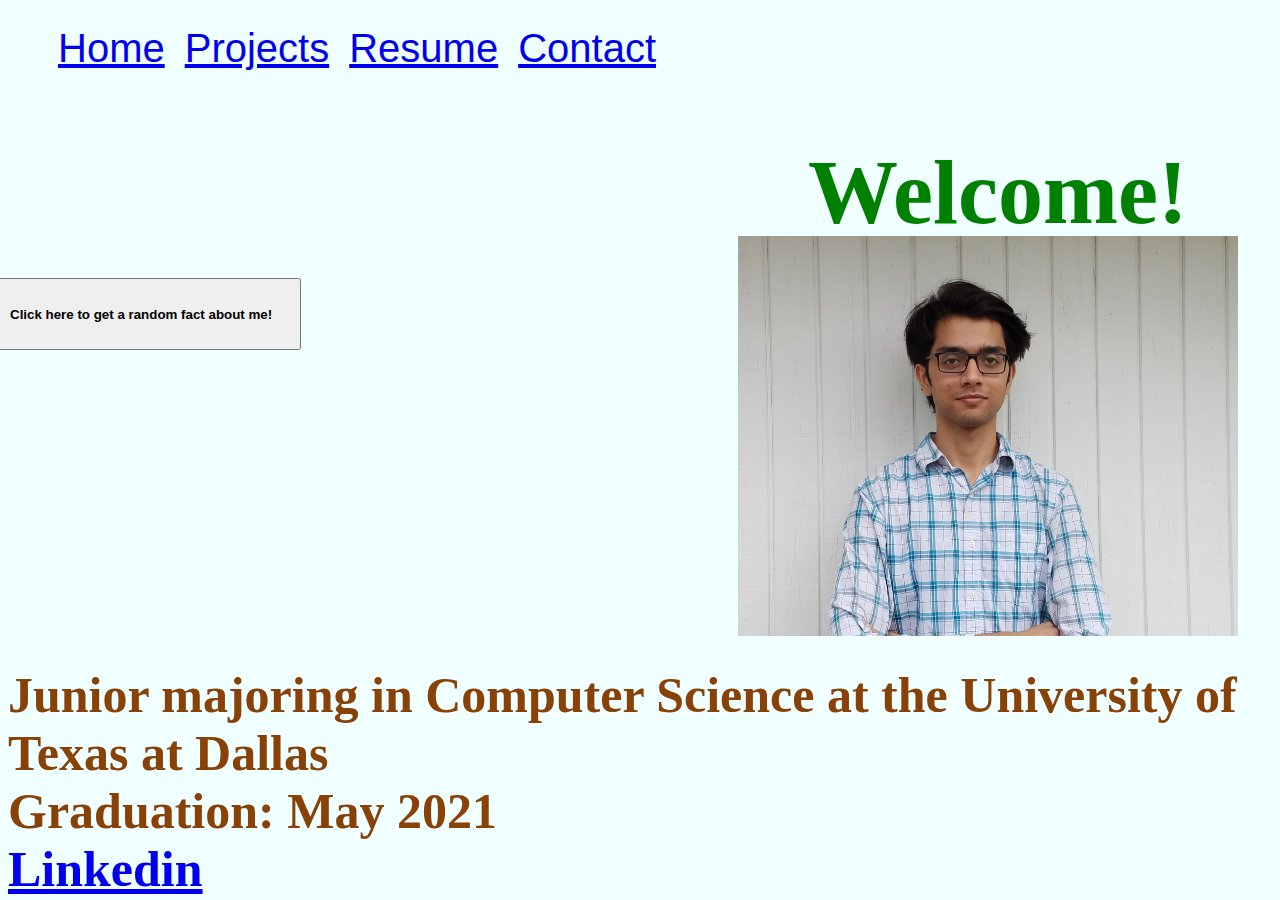
<file: index.html>
<!DOCTYPE html>
<html>
<head>
    <title>Bilal Tola</title>
    <link rel="stylesheet" href="style.css">
</head>
<body>
    <ul>
        <li><a href="index.html">Home</a> </li>
        <li><a href="Pages/Projects.html">Projects</a> </li>
        <li><a href="Pages/Resume.html">Resume</a> </li>
        <li><a href="Pages/Contact.html">Contact</a> </li>
    </ul>
    <h1>Welcome!</h1>
    <img src="MyPicture.jpg" alt="MyPicture" width="500" height="400">
    <h3>Junior majoring in Computer Science at the University of Texas at Dallas <br> 
        Graduation: May 2021 <br>
        <a href="https://www.linkedin.com/in/bilaltola/">Linkedin</a></h3>
    <button onclick="factsInitializer()"> <strong>Click here to get a random fact about me!</strong> </button>
    <p id = "toPrint"></p>
    <script>
        function factsInitializer()
        {
        var min=0; 
        var max=12;  
        var random = Math.floor(Math.random() * (+max - +min)) + +min;
        document.getElementById("toPrint").innerHTML = randomFacts(random);
        }
        function randomFacts(random)
        {
            var listFacts =
             ["I love playing ping pong", "My first programming language was C++", "favorite dish: Biryani", "favorite sport to watch: Cricket", "Favorite place on earth: home :p", "Favorite video game: Titanfall 2",
             "I am from Karachi, Pakistan", "I love talking about games",
             "Favorite Song: you got a friend in me", "Favorite day of the week: Saturday", "Favorite Movie: The Truman Show",
             "Favorite TV show: The Blackadder", "Favorite super hero: Spider-Man"]
            return listFacts[random];
        }

    </script>
</body>
</html>
</file>
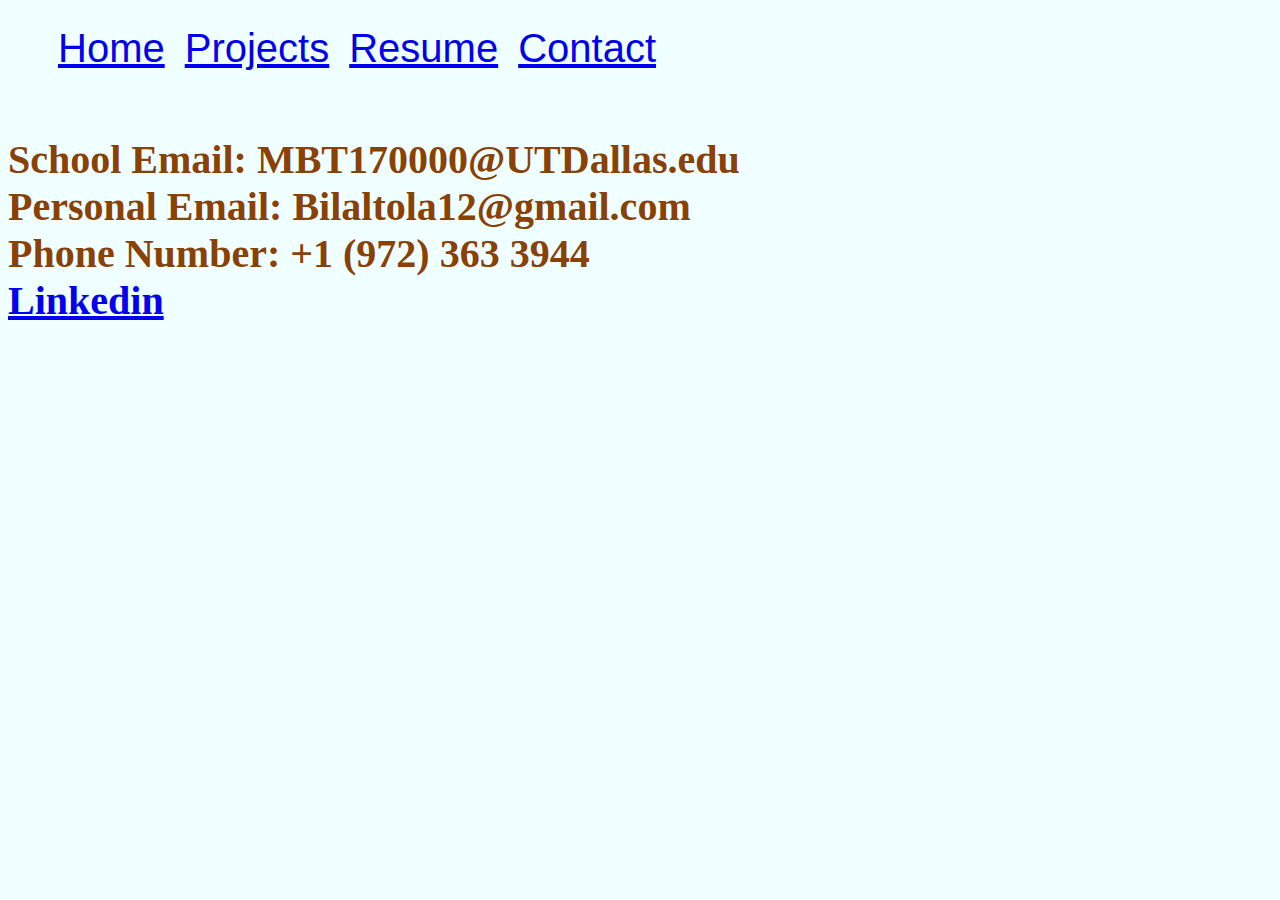
<file: Pages/Contact.html>
<!DOCTYPE html>
<html>
<head>
    <title>BilalTola</title>
    <link rel="stylesheet" href="../style.css">
</head>
<body>
    <ul>
            <li><a href="../index.html">Home</a> </li>
            <li><a href="Projects.html">Projects</a> </li>
            <li><a href="Resume.html">Resume</a> </li>
            <li><a href="Contact.html">Contact</a> </li>
    </ul>
    <h4> <br> School Email: MBT170000@UTDallas.edu <br>
        Personal Email: Bilaltola12@gmail.com <br> 
        Phone Number: +1 (972) 363 3944 <br>
        <a href="https://www.linkedin.com/in/bilaltola/">Linkedin</a>
    

</body>
</html>
</file>
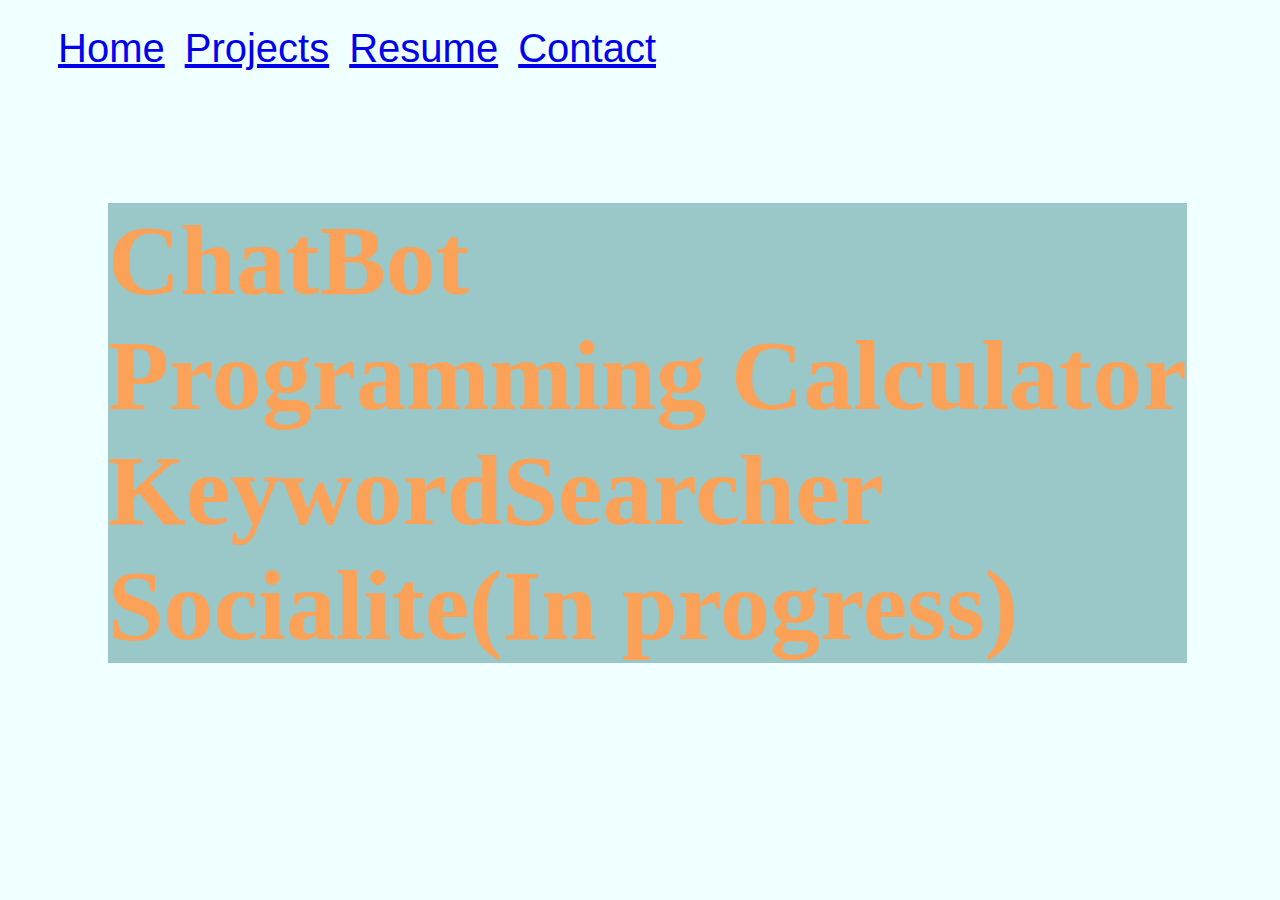
<file: Pages/Projects.html>
<!DOCTYPE html>
<html>
<head>
    <title>BilalTola</title>
    <link rel="stylesheet" href="../style.css">
</head>
<body>
    <ul>
            <li><a href="../index.html">Home</a> </li>
            <li><a href="Projects.html">Projects</a> </li>
            <li><a href="Resume.html">Resume</a> </li>
            <li><a href="Contact.html">Contact</a> </li>
    </ul>
<h5>ChatBot <br>
    Programming Calculator <br>
    KeywordSearcher <br>
    Socialite(In progress)
    </h5>
    

</body>
</html>
</file>
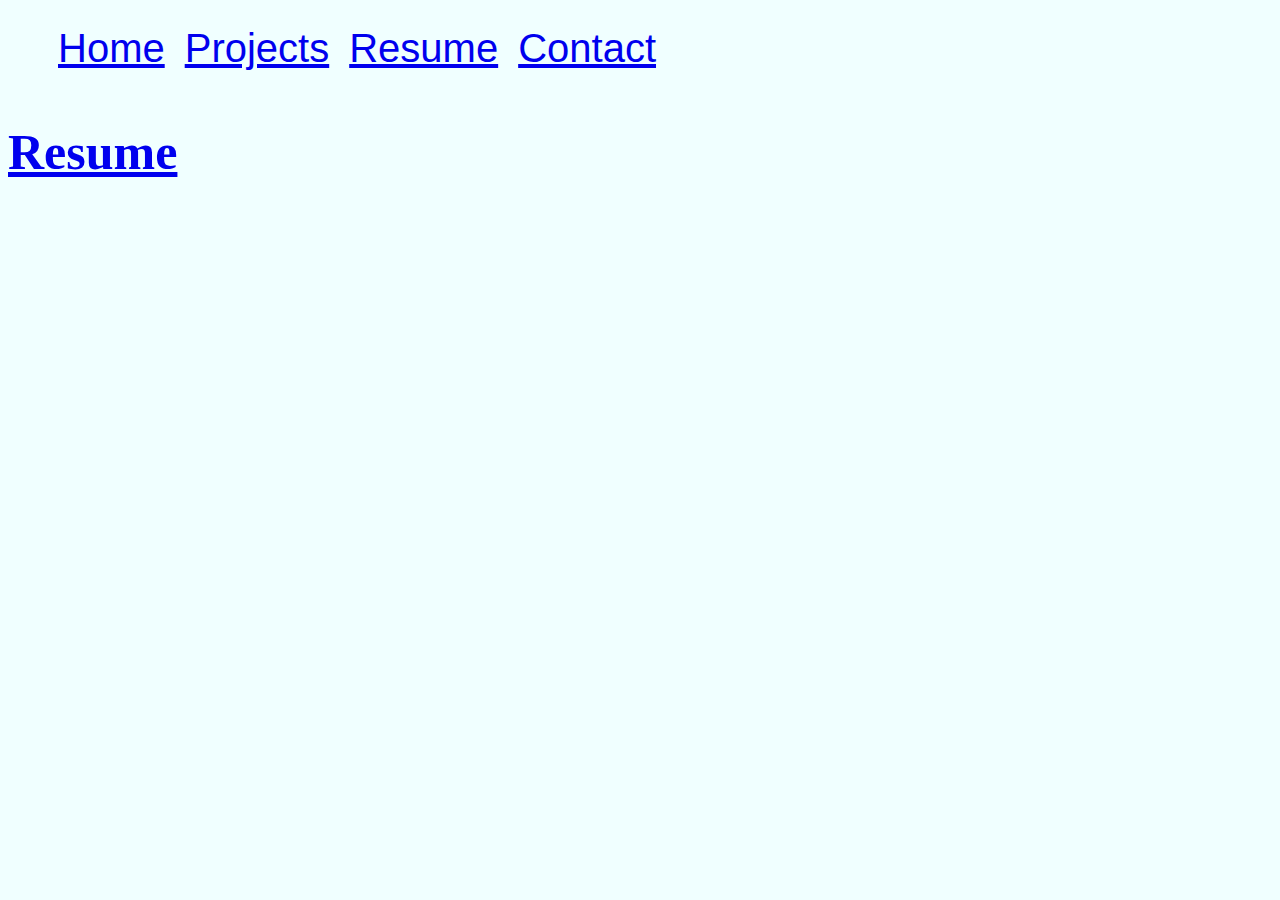
<file: Pages/Resume.html>
<!DOCTYPE html>
<html>
<head>
    <title>BilalTola</title>
    <link rel="stylesheet" href="../style.css">
</head>
<body>
    <ul>
            <li><a href="../index.html">Home</a> </li>
            <li><a href="Projects.html">Projects</a> </li>
            <li><a href="Resume.html">Resume</a> </li>
            <li><a href="Contact.html">Contact</a> </li>
    </ul>
    <h2><a href="../BilalTola_Resume.pdf">Resume</a></h2>


</body>
</html>
</file>
<file: style.css>
ul{
    list-style: none;
    display: flex;
    width: 50px;
    font-family: Arial, Helvetica, sans-serif;
    color: gray;
}
li{
    padding: 10px 10px;
    font-size: 40px;
}
h1{
    color: green;
    font-size: 90px;
    padding: 0px 0px 0px 800px;

}
h2{
    color: rgb(136, 134, 38);
    font-size: 50px;
}
h4{
    color: rgb(136, 66, 8);
    font-size: 40px;
    position: absolute;
    top: 20px;
}
h5{
    color: rgb(252, 162, 88);
    font-size: 100px;
    position: absolute;
    top: 20px;
    left:100px;
    background-color: rgb(154, 199, 199);
}
h3{
    color: rgb(136, 66, 8);
    font-size: 50px;
    position: absolute;
    top: 600px;
    left: 0px;
}
body{
    background-color: azure;
    position: relative;
}
img{
    padding: 0px 0px 0px 700px;
    position: absolute;
    top: 220px;
    left: 30px;
}
p
{
    color: green;
    font-size: 30px;
    padding: 0px 0px 0px 0px;
}
button
{

    
    display: inline-block;     
   position: relative;    
   z-index: 1;     
   padding: 2em;     
   margin: -2em;
}
</file>
